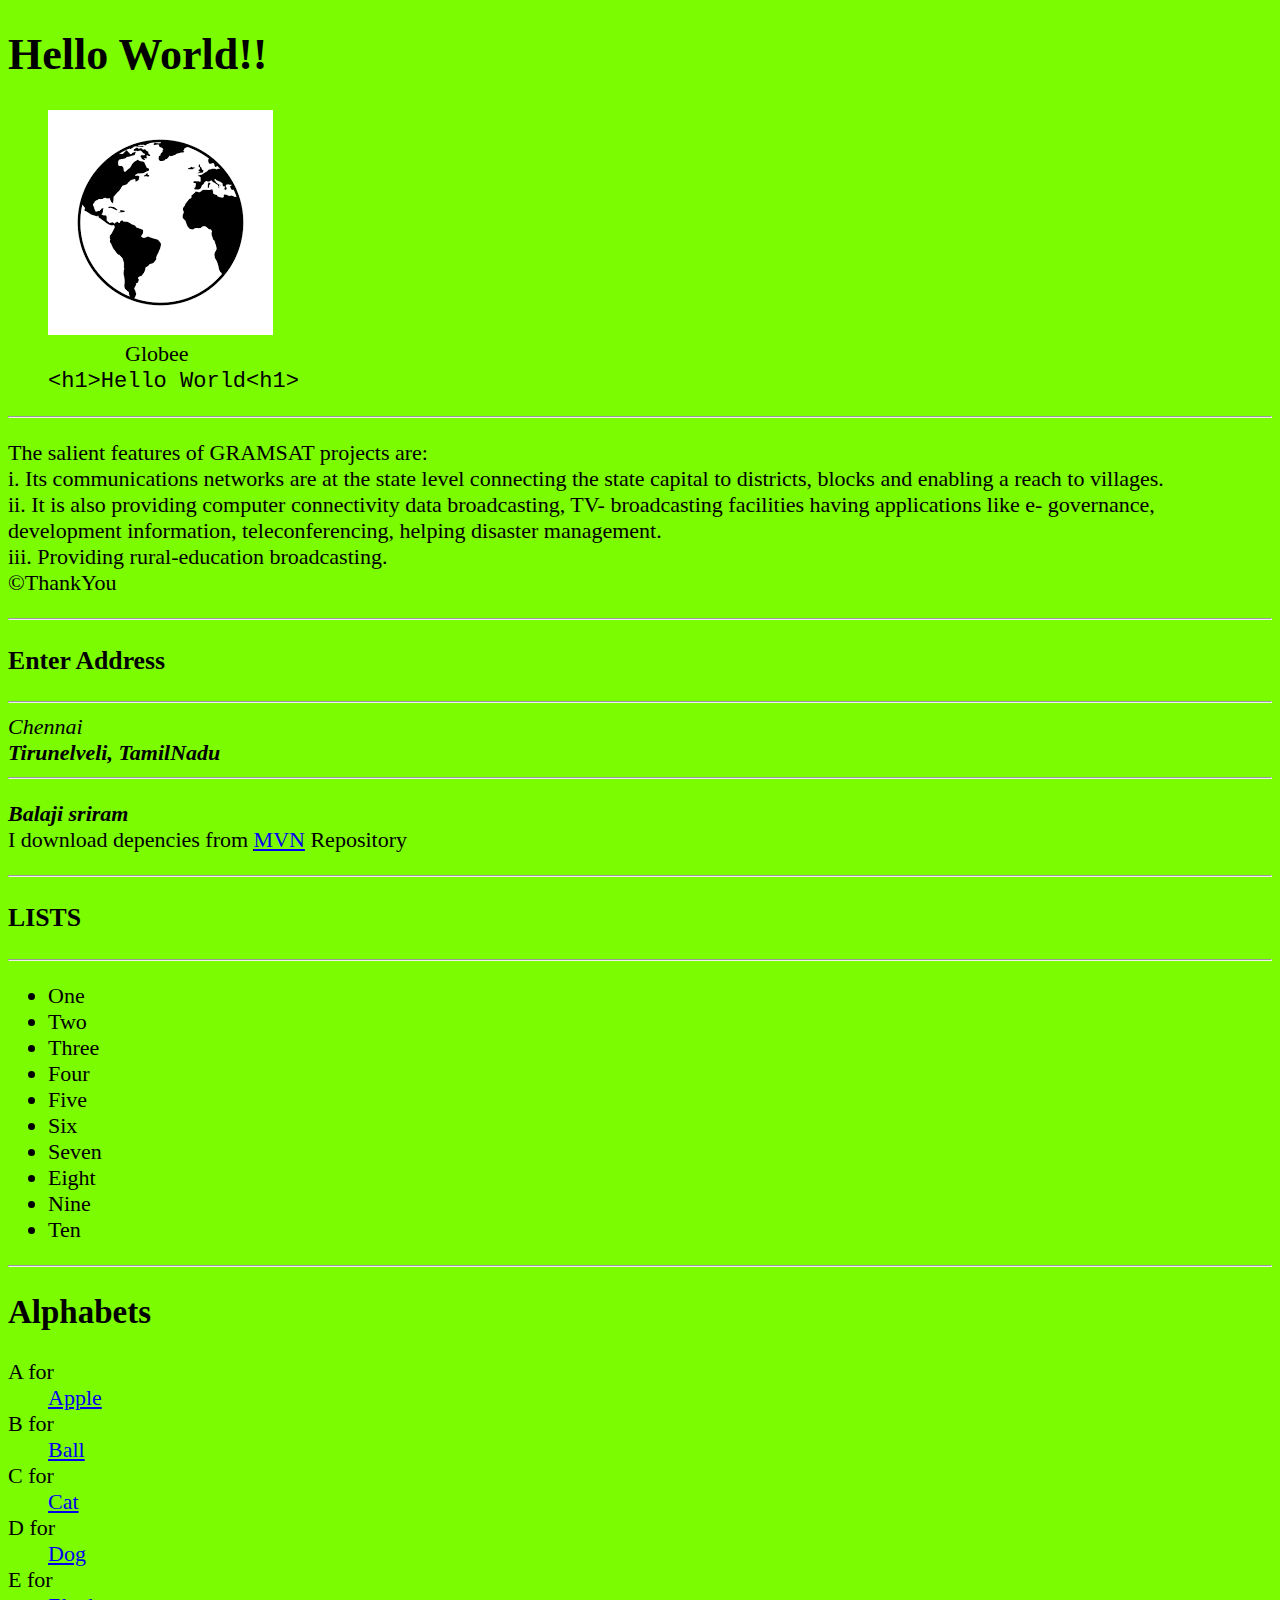
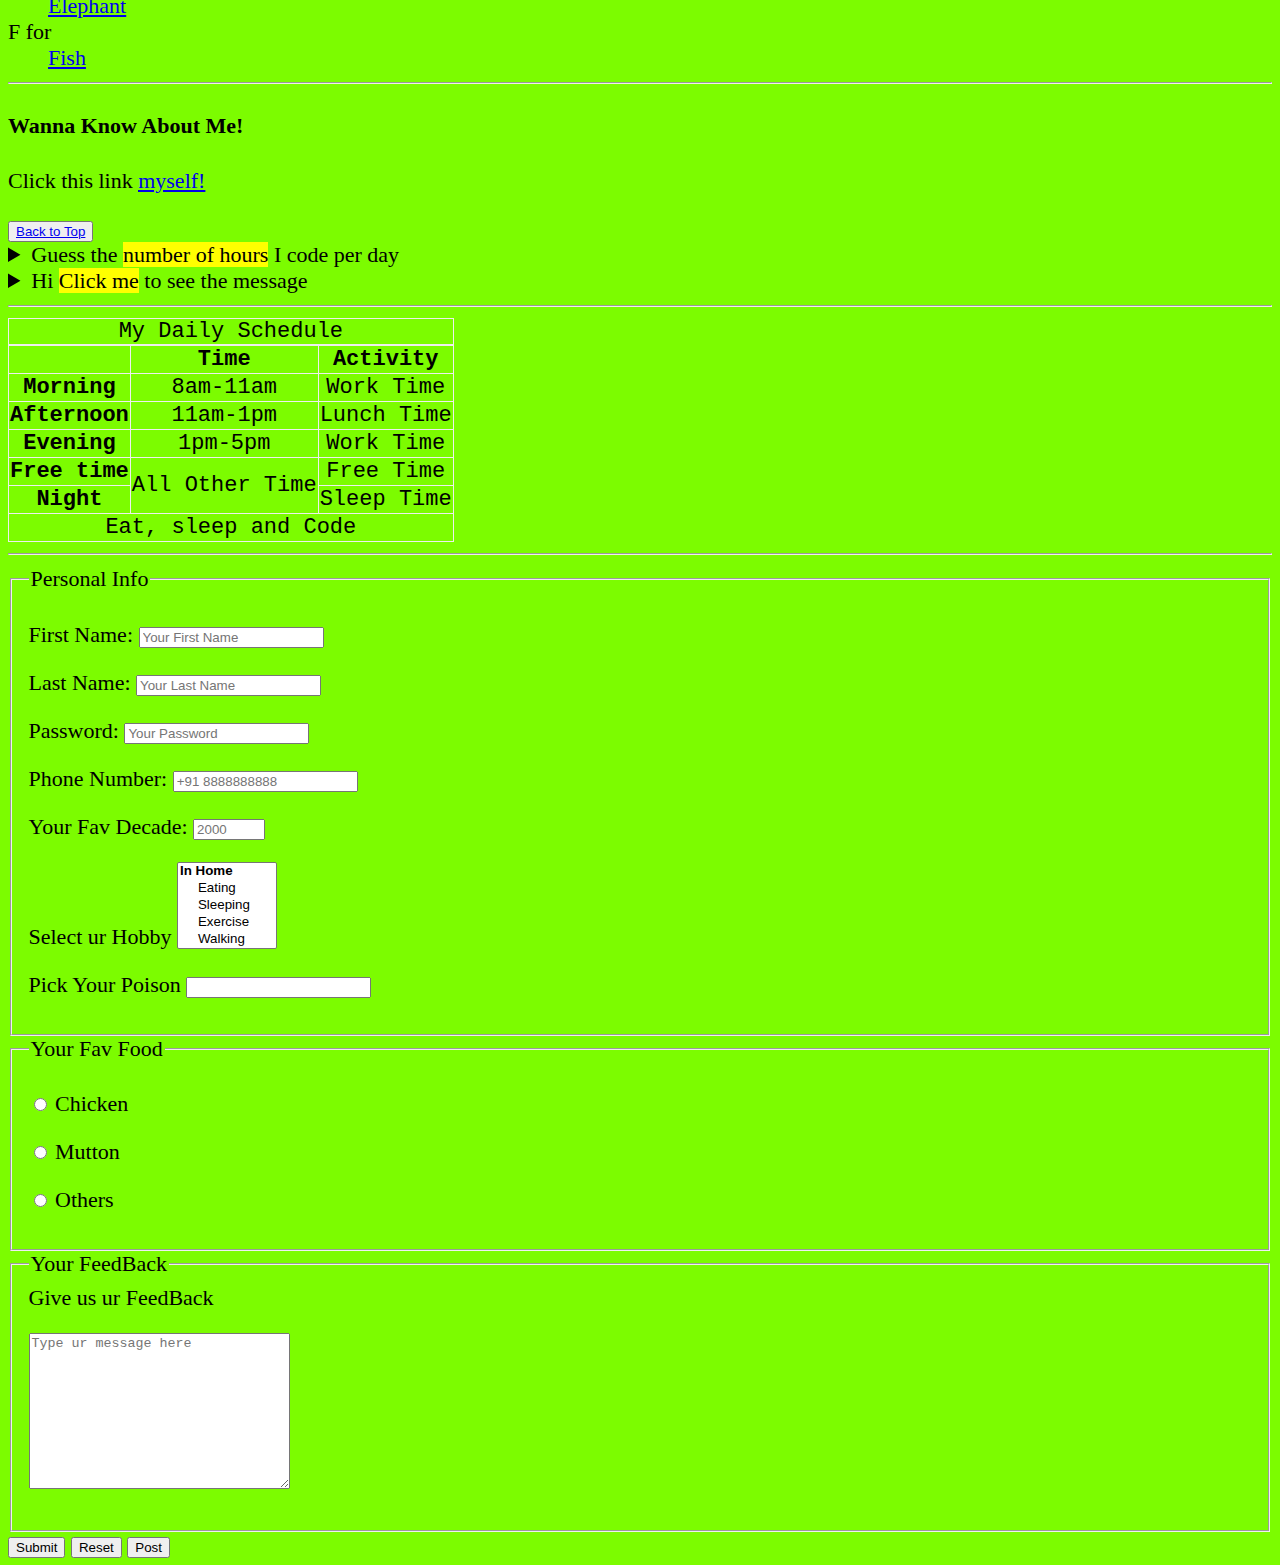
<file: index.html>
<!DOCTYPE html>
<html lang="en">
<head>
    <meta charset="UTF-8">
    <meta name="user" content="JoyBoy">
    <title>My First Page</title>
    <link rel="icon" href="html.png" type="image/png">
    <link rel="stylesheet" href="text.css" >
</head> 
<body>
    <section>
        <h1>Hello World!!</h1>
                <!-- <img src="world.png" alt="Earth" title="Boomii"> -->
                <figure>
                    <img src="world.png" alt="Earth" title="Boomii" width="225" height="225" loading="lazy">
                    <figcaption>&nbsp;&nbsp;&nbsp;&nbsp;&nbsp;&nbsp;&nbsp;&nbsp;&nbsp;&nbsp;&nbsp;&nbsp;&nbsp;&nbsp;Globee</figcaption>
                    <code>&lt;h1&gt;Hello World&lt;h1&gt;</code>
                </figure>
                <hr>
    </section>
    
    <p>
        The salient features of GRAMSAT projects are:
        <br>
        i. Its communications networks are at the state level connecting the state capital to districts, blocks and enabling a reach to villages.
        <br>
        ii. It is also providing computer connectivity data broadcasting, TV- broadcasting facilities having applications like e- governance, development information, teleconferencing, helping disaster management.
        <br>
        iii. Providing rural-education broadcasting.
        <!-- <a href="Google.com">Click to Search</a> -->
        <br>
        &copy;ThankYou
        </p>
        <hr> 
    <h3>
        Enter Address
    </h3>
    <hr>
        <address>
            <em>
            Chennai
            <br>
            </em>
        <strong>
            Tirunelveli, TamilNadu
        </strong>
        </address>
        <hr>
        <!-- VARATA MAMEEEEEEE -->
        <p>
            <em><strong>
                Balaji sriram
            </strong></em>
            <br>
            I download depencies from 
            <abbr title="Maven Repository"><a href="https://mvnrepository.com/">MVN</a></abbr>
            Repository
        </p>
        <hr>
        <h3>LISTS</h3><hr>
        <ul>
            <li>One</li>
            <li>Two</li>
            <li>Three</li>
            <li>Four</li>
            <li>Five</li>
            <li>Six</li>
            <li>Seven</li>
            <li>Eight</li>
            <li>Nine</li>
            <li>Ten</li>
        </ul>

        <hr>
            <h2>Alphabets</h2>
            <dl>
                <dt>A for</dt><dd><a href="https://www.google.com/search?q=apple+images">Apple</a></dd>
                <dt>B for</dt><dd><a href="https://www.google.com/search?q=ball+images">Ball</a></dd>
                <dt>C for</dt><dd><a href="https://www.google.com/search?q=cat+images">Cat</a></dd>
                <dt>D for</dt><dd><a href="https://www.google.com/search?q=dog+images">Dog</a></dd>
                <dt>E for</dt><dd><a href="https://www.google.com/search?q=elephant+images">Elephant</a></dd>
                <dt>F for</dt><dd><a href="https://www.google.com/search?q=fish+images">Fish</a></dd>
                <hr>
            </dl>

        <h4>Wanna Know About Me!</h4>
            <p>Click this link 
                <abbr title="About Balaji sriram"><a href="AboutMe.html">myself!</a></abbr>
            </p>

            <button><a href="#">Back to Top</a></button>

            <article id="first">
                <section id="one">
                    <aside>
                        <details>
                            <summary>
                                Guess the <mark>number of hours</mark> I code per day
                            </summary>
                                <p>
                                    and I write code for 3 hours every morning
                                </p>
                        </details>
                    </aside>
                </section>
                
                <section>
                    <aside>
                        <details>
                            <summary>
                                Hi <mark>Click me</mark> to see the message
                            </summary>
                                <p>Byeeeeeeee</p>
                        </details>
                    </aside>
                </section>   
            </article>
            <hr>
            
            <table>
                <caption>My Daily Schedule</caption>
                <thead>
                    <tr>
                        <th>&nbsp;</th>
                        <th>Time</th>
                        <th>Activity</th>
                     </tr>
                </thead>
               <tbody>
                    <tr>
                        <th scope="row">Morning</th>
                        <td><time datetime="08:00">8am</time>-<time datetime="11:00">11am</time></td>
                        <td>Work Time</td>
                    </tr>
                    <tr>
                        <th scope="row">Afternoon</th>
                        <td><time datetim="11:00">11am</time>-<time datetime="01:00">1pm</time></td>
                        <td>Lunch Time</td>
                    </tr>
                    <tr>
                        <th scope="row">Evening</th>
                        <td><time datetime="13:00">1pm</time>-<time datetime="17:00">5pm</time></td>
                        <td>Work Time</td>
                    </tr>
                    <tr>
                        <th scope="row">Free time</th>
                        <td rowspan="2">All Other Time</td>
                        <td>Free Time</td>
                    </tr>
                    <tr>
                        <th scope="row">Night</th>
                        <td>Sleep Time</td>
                    </tr>
               </tbody>

               <tfoot>
                <tr>
                    <td colspan="3">Eat, sleep and Code</td>
                </tr>
               </tfoot>
            </table>
            <hr>

            <form action="https://httpbin.org/get" method="get">
                    <fieldset>
                        <legend>Personal Info</legend>
                            <p>
                                <label for="firstname">First Name:</label>
                                <input type="text" name="firstname" id="firstname" placeholder="Your First Name" autocomplete="on" required>
                            </p>
                            <p>
                                <label for="lastname">Last Name:</label>
                                <input type="text" name="lastname" id="lastname" placeholder="Your Last Name" autocomplete="on" required>
                            </p>
                            <p>
                                <label for="password">Password:</label>
                                <input type="password" name="password" id="password" placeholder="Your Password" required>
                            </p>
                            <p>
                                <label for="phone">Phone Number:</label>
                                <input type="tel" name="phone" id="phone" placeholder="+91 8888888888" required pattern="[0-9]{3}-[0-9]{3}-[0-9]{4}">
                            </p>
                            <p>
                                <label for="decade"> Your Fav Decade:</label>
                                <input type="number" name="decade" id="decade" placeholder="2000" required min="1950" max="2030" step="10">
                            </p>
                            <p>
                                <label for="content">Select ur Hobby</label>
                                    <select name="hobby" id="hobby" multiple size="5">
                                        <optgroup label="In Home">
                                            <option value="1">Eating</option>
                                            <option value="2">Sleeping</option>
                                            <option value="3">Exercise</option>
                                            <option value="4">Walking</option>
                                            <option value="5">Watching TV</option>
                                            <option value="6">Sports</option>
                                        </optgroup>
                                        <optgroup label="In School">
                                            <option value="7">Reading</option>
                                            <option value="8">Learning</option>
                                            <option value="9">Writing</option>
                                            <option value="10">Teaching</option>
                                            <option value="11">Leadership</option>
                                        </optgroup>
                                    </select>
                            </p>
                            <p>
                                <label for="content">Pick Your Poison</label>
                                <input type="text" name="content" id="content" list="content-list">
                                <datalist id="content-list">
                                    <option value="Anime"></option>
                                    <option value="Manga"></option>
                                    <option value="Original"></option>
                                </datalist>
                            </p>
                    </fieldset>
                    <fieldset>
                        <legend>Your Fav Food</legend>
                            <p>
                                <input type="radio" name="Food" id="chicken" value="">
                                <label for="chicken">Chicken</label>
                            </p>
                            <p>
                                <input type="radio" name="Food" id="mutton" value="">
                                <label for="mutton">Mutton</label>
                            </p>
                            <p>
                                <input type="radio" name="Food" id="others" value="">
                                <label for="others">Others</label>
                            </p>
                    </fieldset>
                    <fieldset>
                        <legend>Your FeedBack</legend>
                        <label for="message">Give us ur FeedBack</label>
                        <p>
                            <textarea name="message" id="message" cols="30" rows="10" placeholder="Type ur message here"></textarea>
                        </p>
                    </fieldset>
                    <button type="submit">Submit</button>
                    <button type="reset">Reset</button>
                    <button type="submit" formaction="https://httpbin.org/post" formmethod="post">Post</button>
            </form>
</body>
</html>
</file>
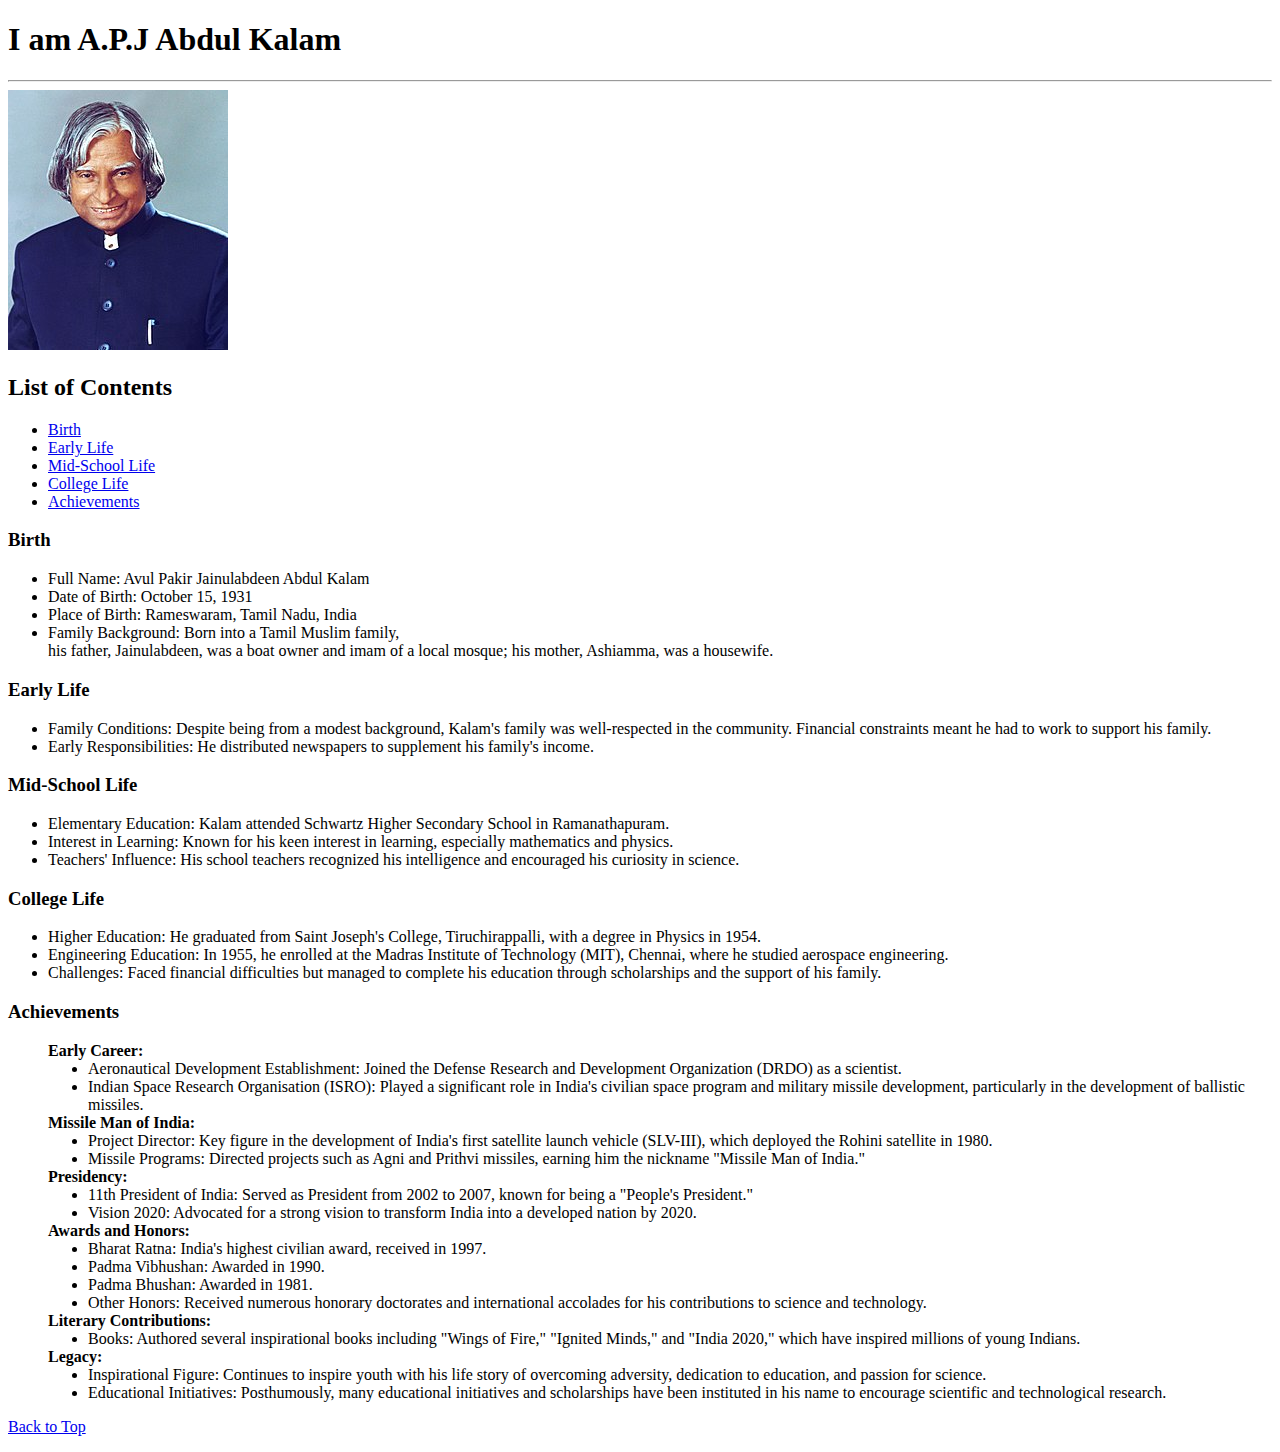
<file: AboutMe copy.html>
<!DOCTYPE html>
<html lang="en">
<head>
    <meta charset="UTF-8">
    <meta name="viewport" content="width=device-width, initial-scale=1.0">
    <link rel="icon" href="heart.png" type="image/png">
    <link rel="stylesheet" href="AboutMe.css" type="text/css">
    <title>About APJ ❤</title>
</head>
<body>
    <header>
        <h1>I am A.P.J Abdul Kalam</h1><hr>
            <img src="img/apj.jpg" alt="picture" title="Picture of The Legend" width="220" height="260">
        <h2>List of Contents</h2>
            <nav>
                <ul>
                    <li><a href="#Birth">Birth</a></li>
                    <li><a href="#Early Life">Early Life</a></li>
                    <li><a href="#Mid-School Life">Mid-School Life</a></li>
                    <li><a href="#College Life">College Life</a></li>
                    <li><a href="#Achievements">Achievements</a></li>
                </ul>    
            </nav>
    </header>
    <main>
    <section id="Birth">
         <h3>Birth</h3>
    <ul>
        <li>Full Name: Avul Pakir Jainulabdeen Abdul Kalam</li>
        <li>Date of Birth: October 15, 1931</li>
        <li>Place of Birth: Rameswaram, Tamil Nadu, India</li>
        <li>Family Background: Born into a Tamil Muslim family,<br>his father, Jainulabdeen, was a boat owner and imam of a local mosque; his mother, Ashiamma, was a housewife.</li>
    </ul>
    </section>
   
    <section id="Early Life">
        <h3>Early Life</h3>
    <ul>
        <li>Family Conditions: Despite being from a modest background, Kalam's family was well-respected in the community. Financial constraints meant he had to work to support his family.</li>
        <li>Early Responsibilities: He distributed newspapers to supplement his family's income.</li>
    </ul>
    </section>
    
    <section id="Mid-School Life">
        <h3>Mid-School Life</h3>
    <ul>
        <li>Elementary Education: Kalam attended Schwartz Higher Secondary School in Ramanathapuram.</li>
        <li>Interest in Learning: Known for his keen interest in learning, especially mathematics and physics.</li>
        <li>Teachers' Influence: His school teachers recognized his intelligence and encouraged his curiosity in science.</li>
    </ul>
    </section>
    
    <section id="College Life">
        <h3>College Life</h3>
    <ul>
        <li>Higher Education: He graduated from Saint Joseph's College, Tiruchirappalli, with a degree in Physics in 1954.</li>
        <li>Engineering Education: In 1955, he enrolled at the Madras Institute of Technology (MIT), Chennai, where he studied aerospace engineering.</li>
        <li>Challenges: Faced financial difficulties but managed to complete his education through scholarships and the support of his family.</li>
    </ul> 
    </section>
    
    <section id="Achievements">
        <h3>Achievements</h3>
    <ul>
            <dt><b>Early Career:</b></dt>
            <dd>Aeronautical Development Establishment: Joined the Defense Research and Development Organization (DRDO) as a scientist.</dd>
            <dd>Indian Space Research Organisation (ISRO): Played a significant role in India's civilian space program and military missile development, particularly in the development of ballistic missiles.</dd>
           
            <dt><b>Missile Man of India:</b></dt>
            <dd>Project Director: Key figure in the development of India's first satellite launch vehicle (SLV-III), which deployed the Rohini satellite in 1980.</dd>
            <dd>Missile Programs: Directed projects such as Agni and Prithvi missiles, earning him the nickname "Missile Man of India."</dd>
           
            <dt><b>Presidency:</b></dt>
            <dd>11th President of India: Served as President from 2002 to 2007, known for being a "People's President."</dd>
            <dd>Vision 2020: Advocated for a strong vision to transform India into a developed nation by 2020.</dd>
           
            <dt><b>Awards and Honors:</b></dt>
            <dd>Bharat Ratna: India's highest civilian award, received in 1997.</dd>
            <dd>Padma Vibhushan: Awarded in 1990.</dd>
            <dd>Padma Bhushan: Awarded in 1981.</dd>
            <dd>Other Honors: Received numerous honorary doctorates and international accolades for his contributions to science and technology.</dd>
           
            <dt><b>Literary Contributions:</b></dt>
            <dd>Books: Authored several inspirational books including "Wings of Fire," "Ignited Minds," and "India 2020," which have inspired millions of young Indians.</dd>
            
            <dt><b>Legacy:</b></dt>
            <dd>Inspirational Figure: Continues to inspire youth with his life story of overcoming adversity, dedication to education, and passion for science.</dd>
            <dd>Educational Initiatives: Posthumously, many educational initiatives and scholarships have been instituted in his name to encourage scientific and technological research.</dd>
    </ul>
    </section>
    </main>

    <footer>
        <p><a href="#">Back to Top</a></p>
    </footer>
</body>
</html>
</file>
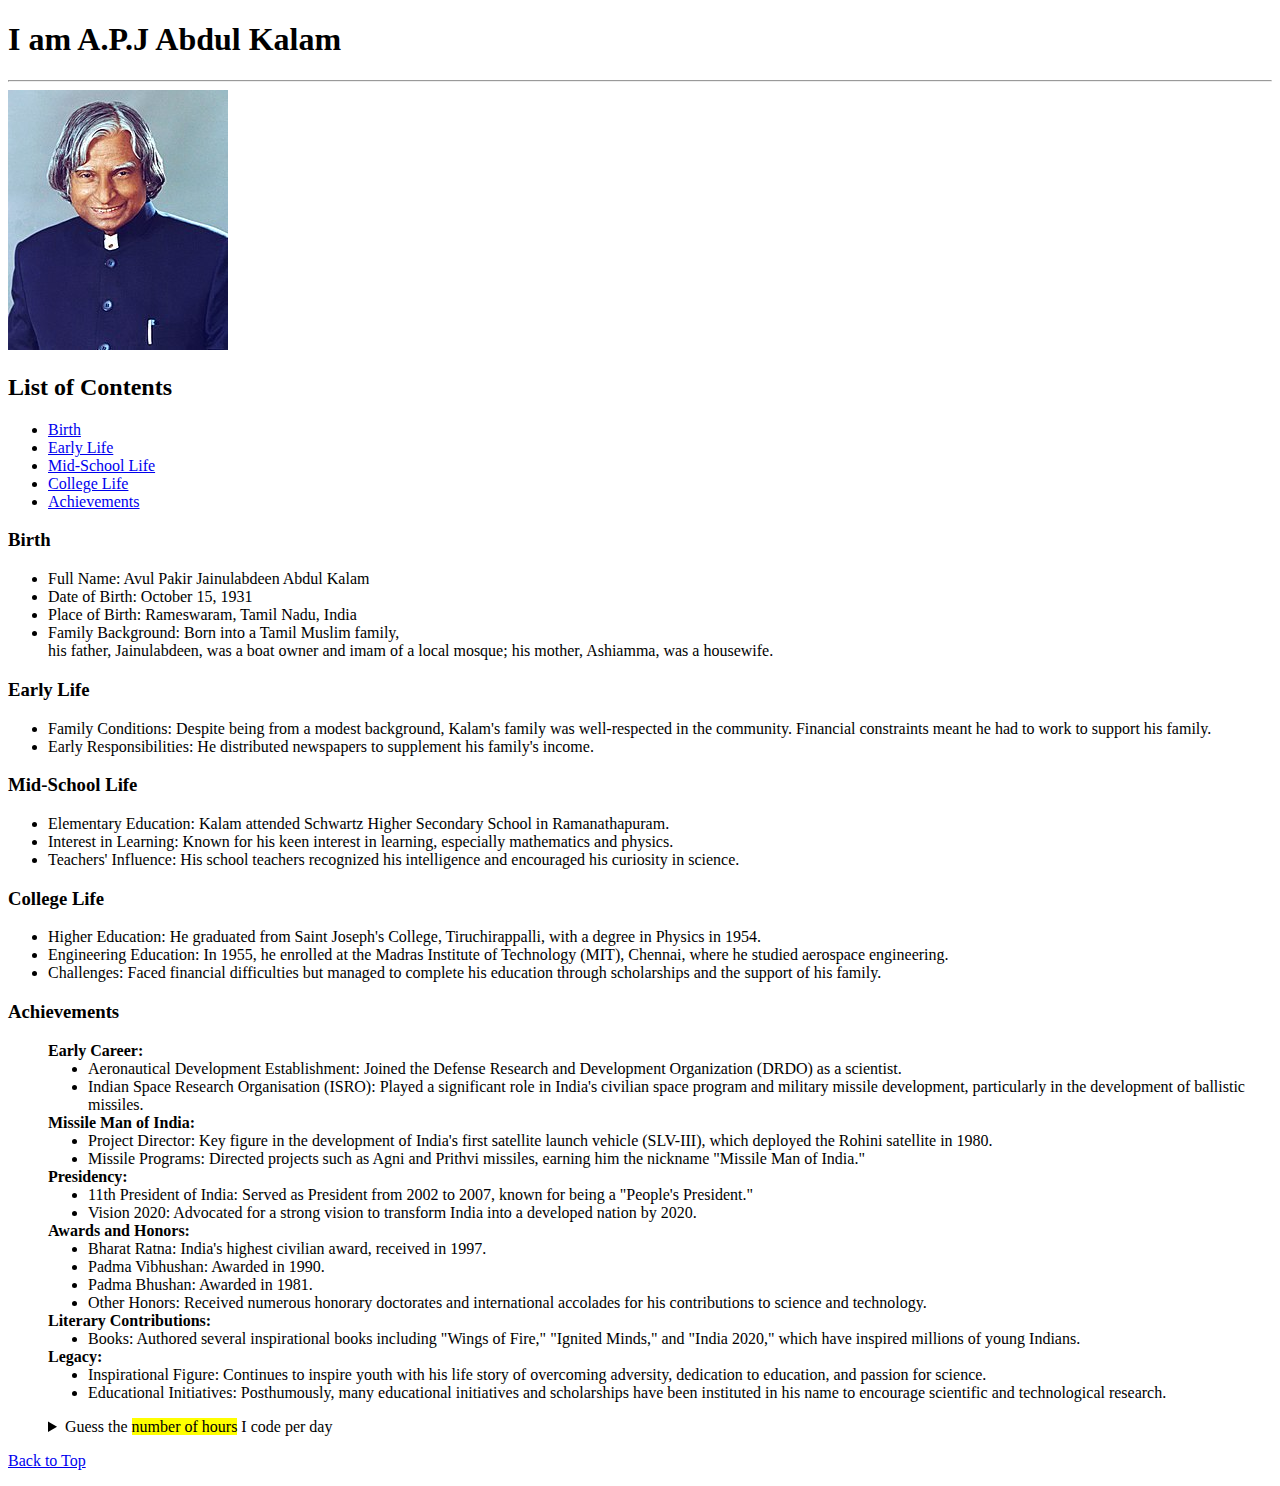
<file: AboutMe.html>
<!DOCTYPE html>
<html lang="en">
<head>
    <meta charset="UTF-8">
    <meta name="viewport" content="width=device-width, initial-scale=1.0">
    <link rel="icon" href="heart.png" type="image/png">
    <link rel="stylesheet" href="AboutMe.css" type="text/css">
    <title>About APJ ❤</title>
</head>
<body>
    <header>
        <h1>I am A.P.J Abdul Kalam</h1><hr>
            <img src="img/apj.jpg" alt="picture" title="Picture of The Legend" width="220" height="260">
        <h2>List of Contents</h2>
            <nav aria-label="primary-navigation">
                <ul>
                    <li><a href="#Birth">Birth</a></li>
                    <li><a href="#Early Life">Early Life</a></li>
                    <li><a href="#Mid-School Life">Mid-School Life</a></li>
                    <li><a href="#College Life">College Life</a></li>
                    <li><a href="#Achievements">Achievements</a></li>
                </ul>    
            </nav>
    </header>
    <main>
    <section id="Birth">
         <h3>Birth</h3>
            <ul>
                <li>Full Name: Avul Pakir Jainulabdeen Abdul Kalam</li>
                <li>Date of Birth: October 15, 1931</li>
                <li>Place of Birth: Rameswaram, Tamil Nadu, India</li>
                <li>Family Background: Born into a Tamil Muslim family,<br>his father, Jainulabdeen, was a boat owner and imam of a local mosque; his mother, Ashiamma, was a housewife.</li>
            </ul>
    </section>
   
    <section id="Early Life">
        <h3>Early Life</h3>
            <ul>
                <li>Family Conditions: Despite being from a modest background, Kalam's family was well-respected in the community. Financial constraints meant he had to work to support his family.</li>
                <li>Early Responsibilities: He distributed newspapers to supplement his family's income.</li>
            </ul>
    </section>
    
    <section id="Mid-School Life">
        <h3>Mid-School Life</h3>
            <ul>
                <li>Elementary Education: Kalam attended Schwartz Higher Secondary School in Ramanathapuram.</li>
                <li>Interest in Learning: Known for his keen interest in learning, especially mathematics and physics.</li>
                <li>Teachers' Influence: His school teachers recognized his intelligence and encouraged his curiosity in science.</li>
            </ul>
    </section>
    
    <section id="College Life">
        <h3>College Life</h3>
            <ul>
                <li>Higher Education: He graduated from Saint Joseph's College, Tiruchirappalli, with a degree in Physics in 1954.</li>
                <li>Engineering Education: In 1955, he enrolled at the Madras Institute of Technology (MIT), Chennai, where he studied aerospace engineering.</li>
                <li>Challenges: Faced financial difficulties but managed to complete his education through scholarships and the support of his family.</li>
            </ul> 
    </section>
    
    <section id="Achievements">
        <h3>Achievements</h3>
            <ul>
                <dt><b>Early Career:</b></dt>
                <dd>Aeronautical Development Establishment: Joined the Defense Research and Development Organization (DRDO) as a scientist.</dd>
                <dd>Indian Space Research Organisation (ISRO): Played a significant role in India's civilian space program and military missile development, particularly in the development of ballistic missiles.</dd>
            
                <dt><b>Missile Man of India:</b></dt>
                <dd>Project Director: Key figure in the development of India's first satellite launch vehicle (SLV-III), which deployed the Rohini satellite in 1980.</dd>
                <dd>Missile Programs: Directed projects such as Agni and Prithvi missiles, earning him the nickname "Missile Man of India."</dd>
            
                <dt><b>Presidency:</b></dt>
                <dd>11th President of India: Served as President from 2002 to 2007, known for being a "People's President."</dd>
                <dd>Vision 2020: Advocated for a strong vision to transform India into a developed nation by 2020.</dd>
            
                <dt><b>Awards and Honors:</b></dt>
                <dd>Bharat Ratna: India's highest civilian award, received in 1997.</dd>
                <dd>Padma Vibhushan: Awarded in 1990.</dd>
                <dd>Padma Bhushan: Awarded in 1981.</dd>
                <dd>Other Honors: Received numerous honorary doctorates and international accolades for his contributions to science and technology.</dd>
            
                <dt><b>Literary Contributions:</b></dt>
                <dd>Books: Authored several inspirational books including "Wings of Fire," "Ignited Minds," and "India 2020," which have inspired millions of young Indians.</dd>
                
                <dt><b>Legacy:</b></dt>
                <dd>Inspirational Figure: Continues to inspire youth with his life story of overcoming adversity, dedication to education, and passion for science.</dd>
                <dd>Educational Initiatives: Posthumously, many educational initiatives and scholarships have been instituted in his name to encourage scientific and technological research.</dd>
            </ul>
    </section>
    </main>

    <article>
        <ol>
            <aside>
                <details>
                    <summary>
                        Guess the <mark>number of hours</mark> I code per day
                    </summary>
                        <p>
                            and I write code for 3 hours every morning
                        </p>
                </details>
            </aside>
        </ol>
    </article>

    <footer>
        <p><a href="#">Back to Top</a></p>
    </footer>
</body>
</html>
</file>
<file: text.css>
html{
    font-size: 22px;
}

body{
    background-color: lawngreen;
    color: black;
}

table, tr, th, td, caption {
    /* color: black;
    background-color: aqua; */
    border: 1px solid #eee;
    font-family: 'Courier New', Courier, monospace;
    border-collapse: collapse;
    padding: o.5rem;
    text-align: center;
}
</file>
<file: AboutMe.css>
dd{
    display: list-item;
    margin-left: 40px;
}
</file>
